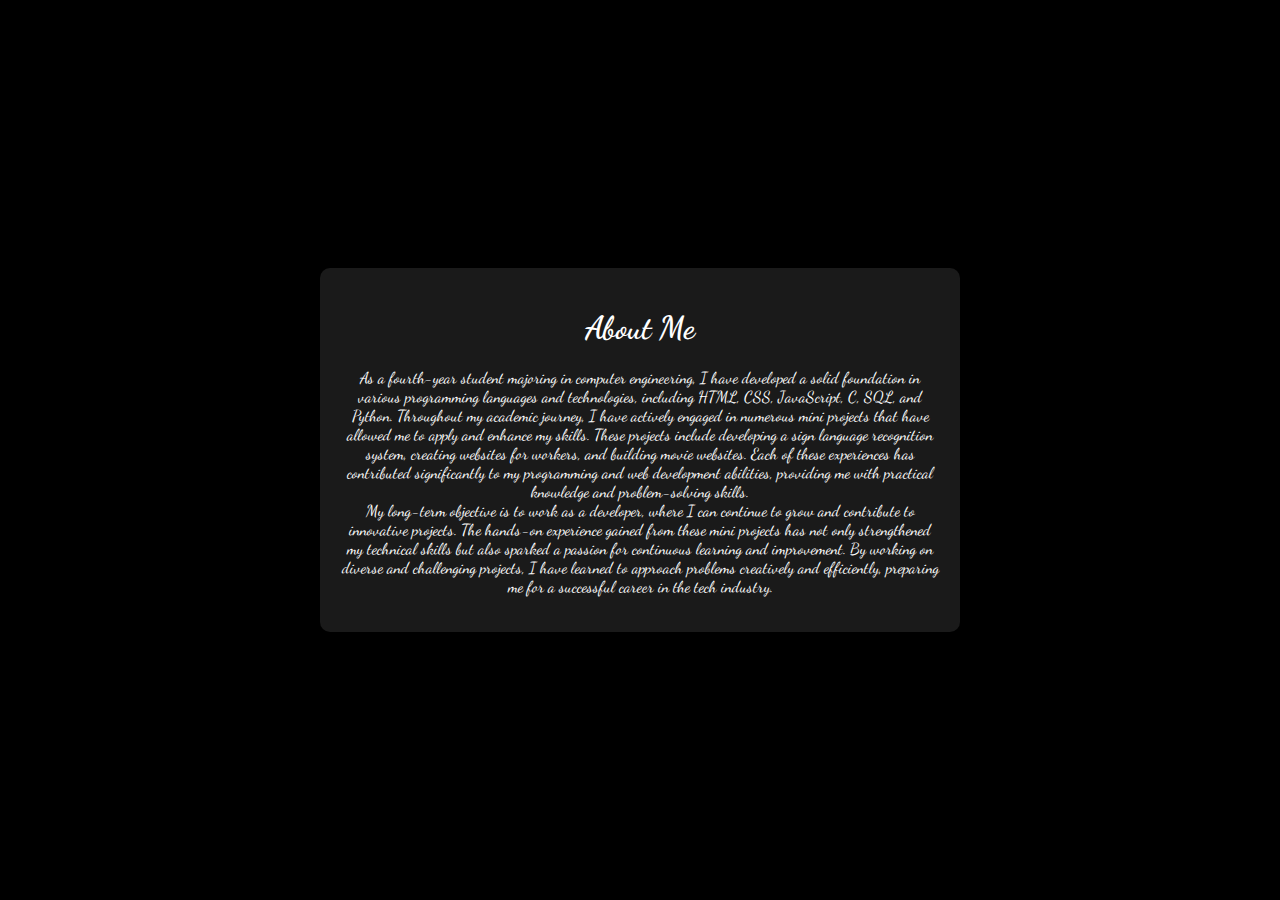
<file: About.html>
<!DOCTYPE html>
<html lang="en">
<head>
    <meta charset="UTF-8">
    <meta name="viewport" content="width=device-width, initial-scale=1.0">
    <title>About Me</title>
    <link rel="stylesheet" href="about.css">
</head>

<body>
    <div class="about-section">
        <h1>About Me</h1>
        <p> As a fourth-year student majoring in computer engineering, I have developed a solid foundation in various programming languages and technologies, including HTML, CSS, JavaScript, C, SQL, and Python. Throughout my academic journey, I have actively engaged in numerous mini projects that have allowed me to apply and enhance my skills. These projects include developing a sign language recognition system, creating websites for workers, and building movie websites. Each of these experiences has contributed significantly to my programming and web development abilities, providing me with practical knowledge and problem-solving skills. <br>

            My long-term objective is to work as a developer, where I can continue to grow and contribute to innovative projects. The hands-on experience gained from these mini projects has not only strengthened my technical skills but also sparked a passion for continuous learning and improvement. By working on diverse and challenging projects, I have learned to approach problems creatively and efficiently, preparing me for a successful career in the tech industry. </p>
    </div>

    
</body>
</html>
</file>
<file: about.css>
@import url('https://fonts.googleapis.com/css2?family=Dancing+Script:wght@400;700&display=swap');

body {
    margin: 0;
    height: 100vh;
    display: flex;
    justify-content: center;
    align-items: center;
    background-color: black;
    color: white;
    font-family: 'Dancing Script', cursive;
}

.background-container {
    position: relative;
    width: 100%;
    height: 100%;
    overflow: hidden;
}

.background-image {
    position: absolute;
    top: 0;
    left: 0;
    width: 100%;
    height: 100%;
    object-fit: cover;
    z-index: -1;
    filter: brightness(50%);
    transition: filter 0.3s ease-in-out;
}
.about-section {
    position: relative;
    text-align: center;
    max-width: 600px;
    padding: 20px;
    background-color: rgba(255, 255, 255, 0.1);
    border-radius: 10px;
}

header {
    background-color: rgba(255, 255, 255, 0.3);
    padding: 15px;
    border-radius: 8px;
    margin-bottom: 20px;
}

img {
  max-width: 100%;
  height: auto;
  
}


.home {
  display: -ms-grid;
  display: grid;
  -ms-grid-columns: 1fr;
      grid-template-columns: 1fr;
  -ms-grid-rows: max-content max-content;
      grid-template-rows: -webkit-max-content -webkit-max-content;
      grid-template-rows: max-content max-content;
  -ms-flex-line-pack: distribute;
      align-content: space-around;
  row-gap: 2.3rem;
  height: 100%;
  font-weight: 700;
}


.home__img {
  position: absolute;
  right: 0;
  bottom: 0;
  width: 291px;
  z-index: var(--z-normal);
  color: #FFF;
  margin: 0;
    height: 100vh;
    display: flex;
    justify-content: center;
    align-items: center;
    background-color: black;
    color: white;
    font-family: 'Dancing Script', cursive;
    overflow: hidden;  
}
</file>
